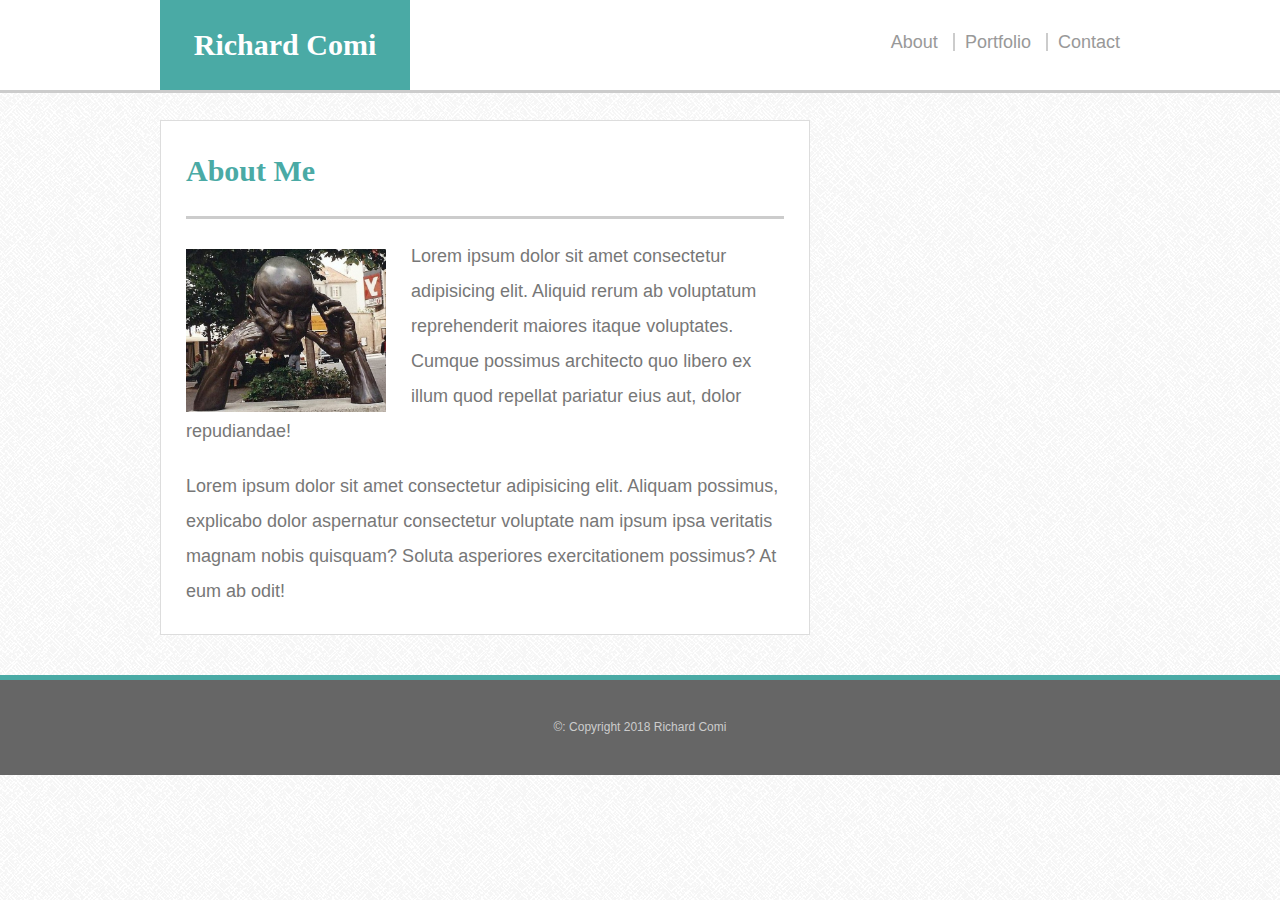
<file: index.html>
<!DOCTYPE html>
<html>
<head>
    <meta charset="utf-8" />
    <meta http-equiv="X-UA-Compatible" content="IE=edge">
    <meta name="viewport" content="width=device-width, initial-scale=1">
    <title>Basic Portfolio</title>
    <link rel="stylesheet" type="text/css" href="assets/css/reset.css" />
    <link rel="stylesheet" type="text/css" href="assets/css/style.css" />
</head>
<body>
    <header id="mainheader">

        <div class="container">
    
        <a href="index.html" id="my-name">Richard Comi</a>

        <nav>
            <a href="index.html">About</a>
            <a href="portfolio.html">Portfolio</a>
            <a href="contact.html">Contact</a>
        </nav>

        </div>

    </header>
    
    <div id="main-page" class="container">

        <section class="section">
            <h1>About Me</h1>

            <img src="assets/images/Thinking.jpg" class="picture" alt="Thinking Image">

            <p>Lorem ipsum dolor sit amet consectetur adipisicing elit. Aliquid rerum ab voluptatum reprehenderit maiores itaque voluptates. Cumque possimus architecto quo libero ex illum quod repellat pariatur eius aut, dolor repudiandae!</p>

            <p>Lorem ipsum dolor sit amet consectetur adipisicing elit. Aliquam possimus, explicabo dolor aspernatur consectetur voluptate nam ipsum ipsa veritatis magnam nobis quisquam? Soluta asperiores exercitationem possimus? At eum ab odit!</p>

        </section>

    </div>

    <footer>
        <div class="container">
            &copy: Copyright 2018 Richard Comi
        </div>
    </footer>

</body>
</html>
</file>
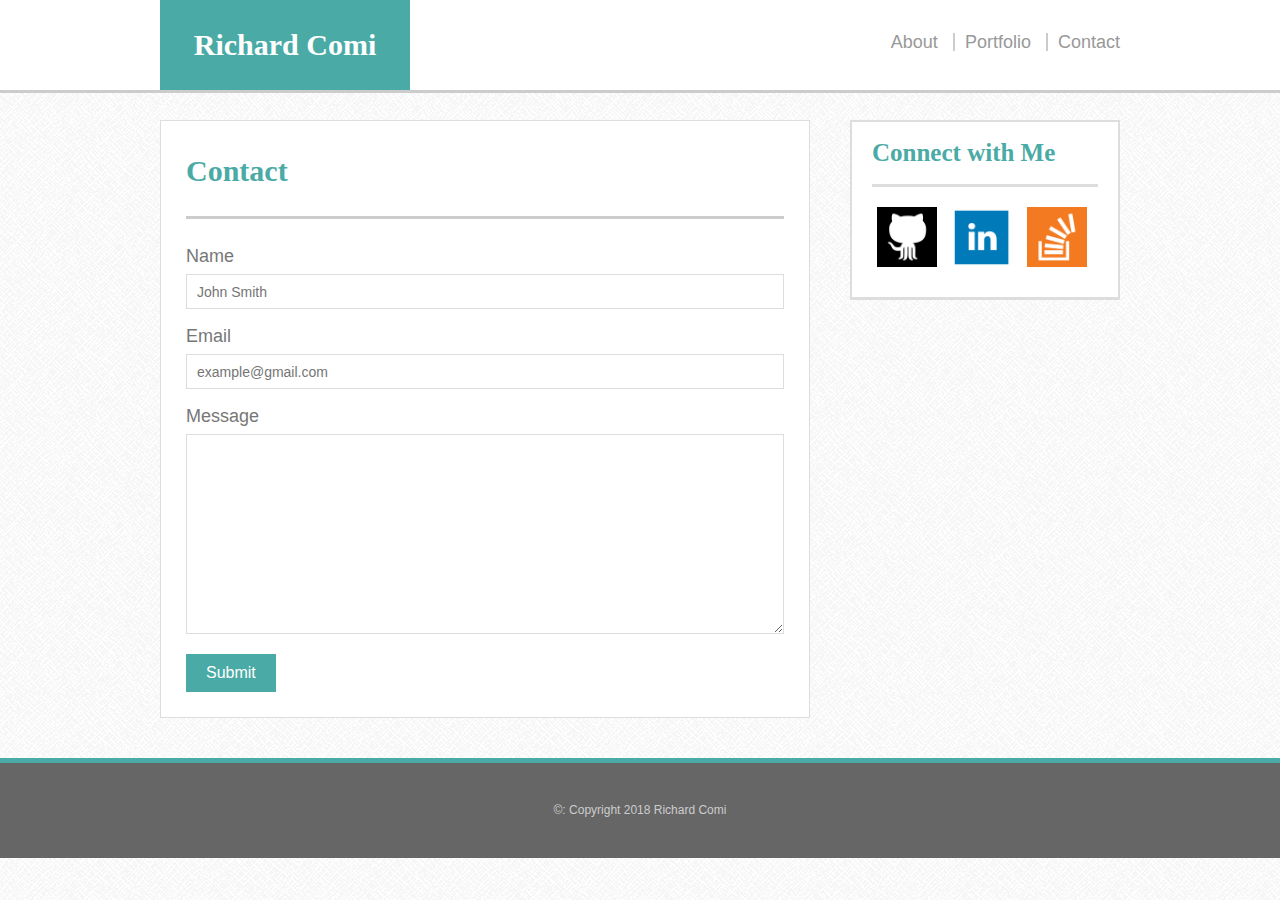
<file: contact.html>
<!DOCTYPE html>
<html>
<head>
    <meta charset="utf-8" />
    <meta http-equiv="X-UA-Compatible" content="IE=edge">
    <meta name="viewport" content="width=device-width, initial-scale=1">
    <title>Basic Portfolio</title>
    <link rel="stylesheet" type="text/css" href="assets/css/reset.css" />
    <link rel="stylesheet" type="text/css" href="assets/css/style.css" />
</head>
<body>
    <header id="mainheader">

        <div class="container">
    
        <a href="index.html" id="my-name">Richard Comi</a>

        <nav>
            <a href="index.html">About</a>
            <a href="portfolio.html">Portfolio</a>
            <a href="contact.html">Contact</a>
        </nav>

        </div>

    </header>
    
    <div id="main-page" class="container">

        <section class="section">
            <h1>Contact</h1>

            <form id="form">
                <ul>
                    <li>
                        <label for="name">Name</label>
                        <input type="text" name="name" id="name" placeholder="John Smith" required="required">
                    </li>
                    <li>
                        <label for="name">Email</label>
                        <input type="text" name="email" id="email" placeholder="example@gmail.com" required="required"> 
                    </li>
                    <li>
                        <label for="name">Message</label>
                        <textarea type="text" name="message" id="message" required="required"></textarea>
                    </li>
                </ul>
                <input type="submit" name="submit">
            </form>
            
        </section>

        <section class="connect">
            <div id="connect">
                <h2>Connect with Me</h2>
        
                <img src="assets/images/if_github_401441.png" class="links" alt="Github">
                <img src="assets/images/if_linkedin_square_color_107091.png" class="links" alt="LinkedIn">
                <img src="assets/images/if_overflow_334695.png" class="links" alt="Stack Overflow">
        
            </div>
        </section>

    </div>

    <footer>
        <div class="container">
            &copy: Copyright 2018 Richard Comi
        </div>
    </footer>

</body>
</html>
</file>
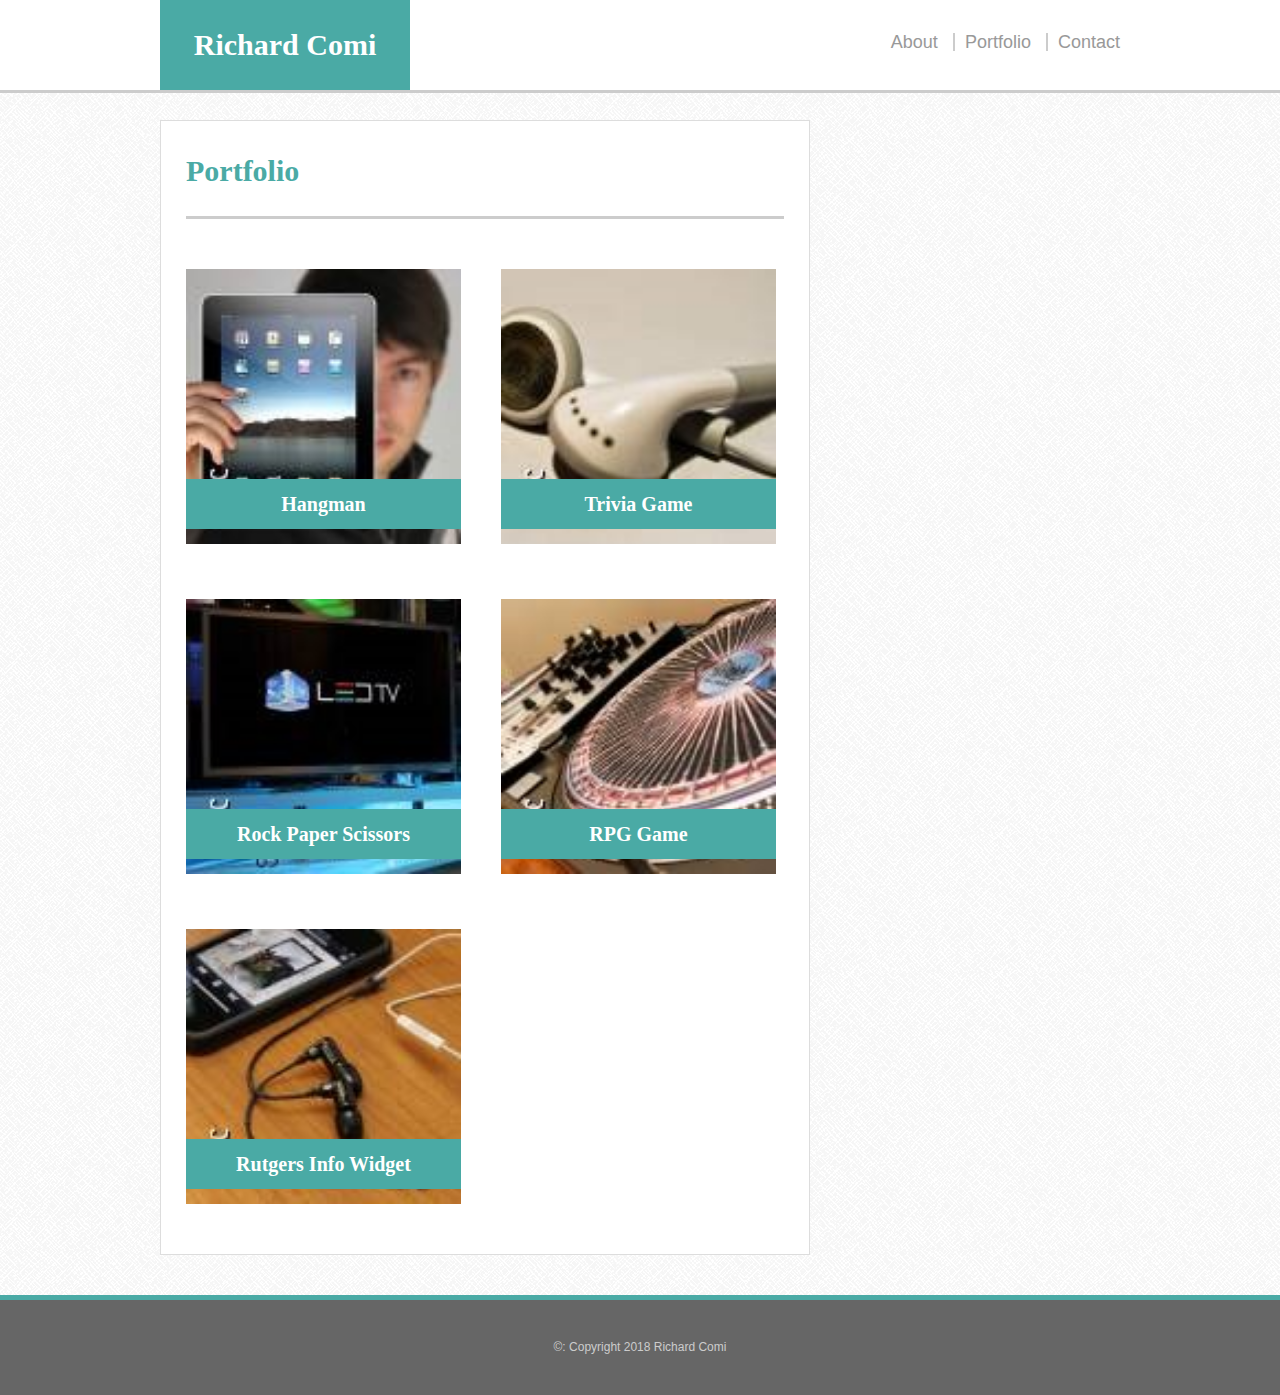
<file: portfolio.html>
<!DOCTYPE html>
<html>

<head>    
    <meta charset="utf-8" />
    <meta http-equiv="X-UA-Compatible" content="IE=edge">
    <meta name="viewport" content="width=device-width, initial-scale=1">
    <title>Basic Portfolio</title>
    <link rel="stylesheet" type="text/css" href="assets/css/reset.css" />
    <link rel="stylesheet" type="text/css" href="assets/css/style.css" />
</head>

<body>
    <header id="mainheader">

        <div class="container">

            <a href="index.html" id="my-name">Richard Comi</a>

            <nav>
                <a href="index.html">About</a>
                <a href="portfolio.html">Portfolio</a>
                <a href="contact.html">Contact</a>
            </nav>

        </div>

    </header>

    <div id="main-page" class="container">

        <section class="section">
            <h1>Portfolio</h1>

            <div class="project">
                <img src="assets/images/Hangman.jpg" class="picture" alt="Hangman" />

                <h3>Hangman</h3>
            </div>

            <div class="project">
                <img src="assets/images/Trivia Game.jpg" class="picture" alt="trivia Game" />

                <h3>Trivia Game</h3>
            </div>

            <div class="project">
                <img src="assets/images/Rock Paper Scissors.jpg" class="picture" alt="Rock Paper Scissors" />

                <h3>Rock Paper Scissors</h3>
            </div>

            <div class="project">
                <img src="assets/images/RPG Game.jpg" class="picture" alt="RPG Game" />

                <h3>RPG Game</h3>
            </div>

            <div class="project">
                <img src="assets/images/Rutgers Info Widget.jpg" class="picture" alt="Rutgers Info Widget" />

                <h3>Rutgers Info Widget</h3>
            </div>

        </section>

    </div>

    <footer>
        <div class="container">
            &copy: Copyright 2018 Richard Comi
        </div>
    </footer>

</body>

</html>
</file>
<file: assets/css/style.css>
* {
    box-sizing: border-box
}

body {
  background-image: url('../images/greyzz.png');
  font-family: Arial, Helvetica, sans-serif;
  color: #777777;
  font-size: 18px;
  line-height: 35px;
}

.container {
    width: 100%;
    max-width: 960px;
    clear: both;
    margin: 0 auto;
}

h1,
h2,
h3,
p {
    margin-bottom: 20px;
}

p:last-child {
    margin-bottom: 0;
}

h1,
h2,
h3 { 
    color: #4aaaa5;
    font-family: Georgia, 'Times New Roman', Times, serif;
    font-weight: 650;
}

h1 {
    font-size: 30px;
    border-bottom: 3px solid #cccccc;
    padding-bottom: 20px;
    line-height: 50px;

}

h2 { 
    font-size: 25px;
}

h3 {
    font-size: 20px;
}

#mainheader {
    width: 100%;
    margin: 0 0 30px;
    background: #ffffff;
    color: #ffffff;
    border-bottom: 3px solid #cccccc;
    position: fixed;
    overflow: auto;
    z-index: 99;
}

#my-name {
    color: #ffffff;
    font-family: Georgia, 'Times New Roman', Times, serif;
    width: 250px;
    height: 90px;
    float: left;
    background: #4aaaa5;
    font-size: 35px;
    text-align: center;
    line-height: 90px;
    text-decoration: none;
    font-weight: 650;
    font-size: 30px;
}

nav {
    float: right;
    margin-top: 25px;
}

nav a {
    color: #999999;
    margin-left: 10px;
    border-left: 2px solid #cccccc;
    padding-left: 10px;
    text-decoration: none;
    line-height: 18px;
    display: inline-block;
}

nav a:first-child {
    border-left: 0 none;
}


#main-page {
    padding-top: 120px;
}


.section {
    background: #ffffff;
    width: 100%;
    max-width: 650px;
    padding: 25px;
    margin: 0 0 40px 0;
    float: left;
    border: 1px solid #dddddd;
}


.picture {
    width: 200px;
    height: auto;
    float: left;
    margin-top: 10px;
    margin-right: 25px;
}

.connect {
    width: 100%;
    background: #ffffff;
    max-width: 270px;
    padding: 20px;
    float: right;
    border: 2px solid #dddddd;
    margin-bottom: 20px;
}


h3,
h2,
.connect {
    margin-bottom: 15px;
    padding-bottom: 20px;
    border-bottom: 3px solid #dddddd;
    line-height: 22px;
}


.links {
    width: 60px;
    height: 60px;
    margin: 5px 5px;
}


footer {
    background: #666666;
    border-top: 5px solid #4aaaa5;
    color: #cccccc;
    font-size: 12px;
    text-align: center;
    padding: 30px 0;
    clear: both;
}


/* Contact page */

#form ul {
    margin-bottom: 20px;
}

#form li {
    margin-bottom: 10px;
}

label,
input[type=text],
input[type=email],
textarea {
    width: 100%;
    display: block;
}


input[type=text],
input[type=email],
textarea {
    border: 1px solid #dddddd;
    height: 35px;
    font-size: 14px;
    padding: 0 10px;
}

textarea {
    height: 200px;
}


input[type=submit] {
    background-color: #4aaaa5;
    color: #ffffff;
    border: 0 none;
    font-size: 16px;
    padding: 10px 20px;
}


/* Portfolio Page */
.project {
    width: 275px;
    overflow: auto;
    position: relative;
    float: left;
    margin: 20px 0 25px;
}

.project:nth-child(even) {
    margin-right: 40px;
}

.project img {
    width: 100%;
    border: 0 none;
}

.project h3 {
    background: #4aaaa5;
    color: #ffffff;
    width: 100%;
    border-bottom: 0;
    text-align: center;
    position: absolute;
    padding: 10px;
    bottom: 15px;
    line-height: 30px;
    margin-bottom: 0;
    font-weight: bold;
}


/* Media Queries */
@media only screen and (max-width: 980px) {
    #mainheader{
        padding: 0px 20px;
        position: absolute;
    }

    .project{
        padding: 20px;
        overflow: hidden;
    }

    .project h3{
        bottom: 30px;
    }

    .project img{
        width: inherit;
    }

    .project:nth-child(even) {
        margin-right: 5px;
    }
}

@media only screen and (max-width: 768px) {
    .section{
        width: 100%;
        max-width: none;
        margin-right: 40px;
    }

    #mainheader{
        padding: 0px 20px;
        position: absolute;
        overflow: hidden;
    }

    nav{
        padding-right: 40px;
    }

    #main-page{
        padding: 120px 30px;
    }

    .container{
        width: 768px;
    }

    .connect{
        clear: both;
        float: none;
        max-width: none;
    }
}

@media only screen and (max-width: 640px) {
    #my-name{
        width: inherit;   
        margin-left: -20px;
    }
    
    nav{
        width: 100%;
    }

    nav a{
        padding: 0px 60px;
    }

    #mainheader{
        position: static;
    }

    footer{
        width: fit-content;
    }

    #main-page{
        padding: 10px
    }

    .container{
        width: 640px;
    }
}
</file>
